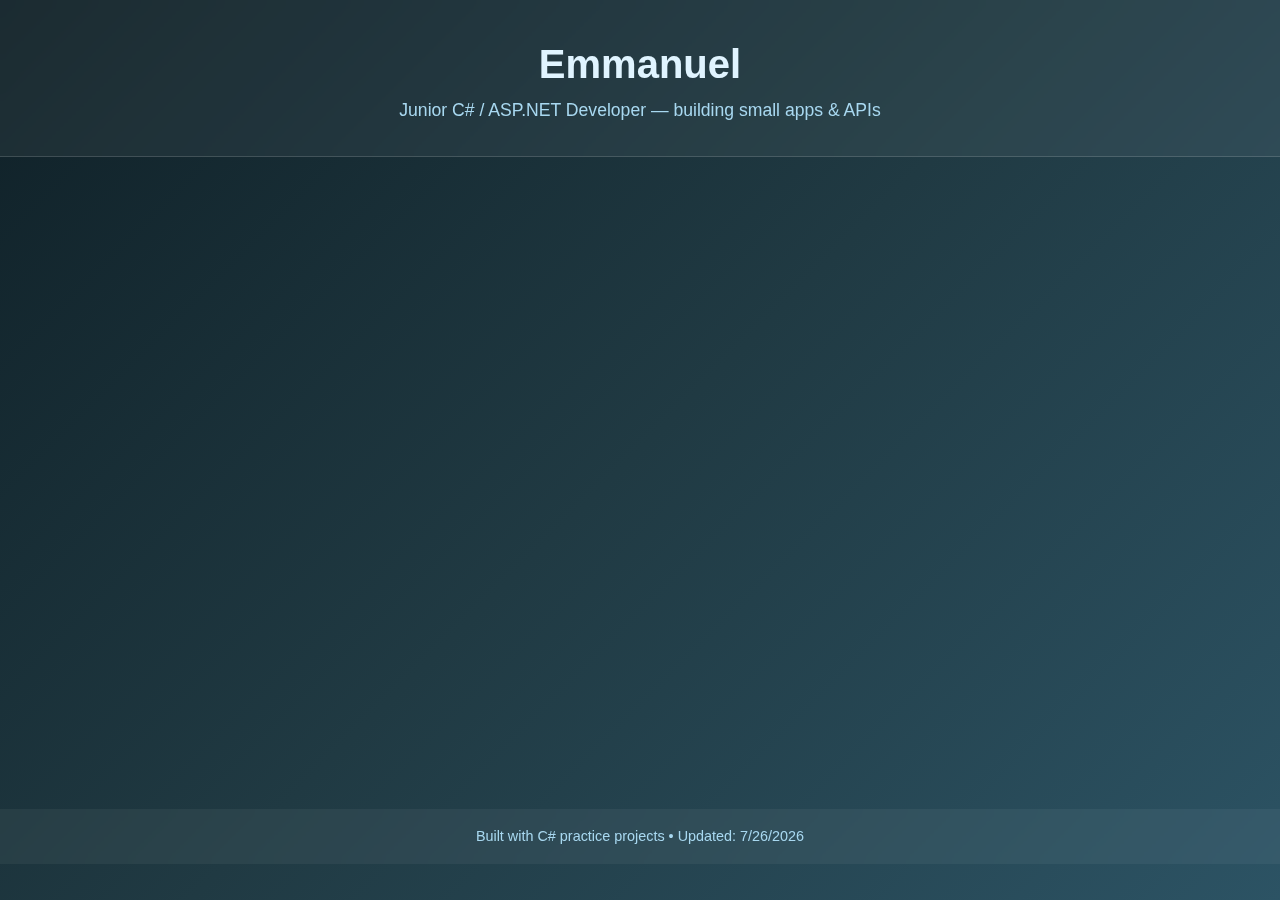
<file: index.html>
<!DOCTYPE html>

<html lang="en">
<head>
    <meta charset="utf-8" />
    <meta name="viewport" content="width=device-width,initial-scale=1" />
    <title>EmmanuelMuhoro — Portfolio</title>
    <link rel="stylesheet" href="styles.css">
</head>
<body>
    <header>
        <h1>Emmanuel</h1>
        <p>Junior C# / ASP.NET Developer — building small apps & APIs</p>
    </header>

    <section id="projects">
        <h2>Projects</h2>
        <article>
            <h3>Inventory Console App</h3>
            <p>Simple C# console app that manages products saved as JSON.</p>
            <p><a href="https://github.com/emman-305/InventoryApp" target="_blank">GitHub repo</a></p>
        </article>

        <!--<article>
        <h3>ToDo API (ASP.NET Core)</h3>
        <p>REST API using ASP.NET Core + EF Core + SQLite. Swagger enabled.</p>
        <p><a href="https://github.com/yourusername/TodoApi" target="_blank">GitHub repo</a> • <a href="https://YOUR_AZURE_APP.azurewebsites.net/swagger" target="_blank">Live API</a></p>
    </article>-->
        >
    </section>

    <section id="about">
        <h2>About</h2>
        <p>I am an IT graduate from Kirinyaga University on my journey to full stack web development Learning full-stack ASP.NET, C#, SQL, JS basics.”</p>
    </section>

    <section id="contact">
        <h2>Contact me @ +254796062609</h2>
        <p>Email: <a href="mailto:marnuh305@gmail.com">marnuh 305</a></p>
        <!--<p>LinkedIn: <a href="https://www.linkedin.com/in/yourprofile">yourprofile</a></p>-->
    </section>

    <footer>Built with C# practice projects • Updated: <span id="date"></span></footer>

    <script>document.getElementById('date').textContent = new Date().toLocaleDateString();</script>
</body>
</html>
</file>
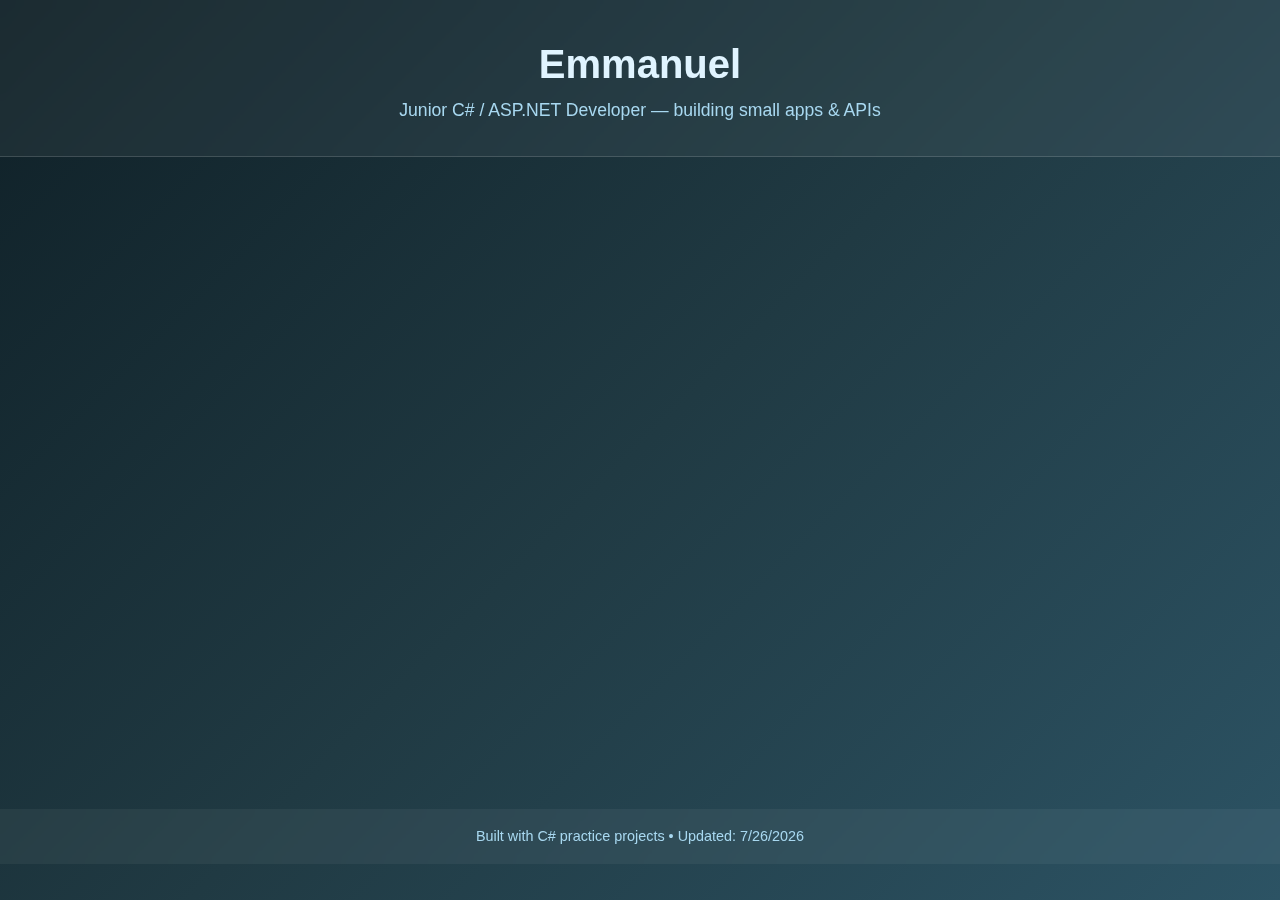
<file: HTMLPage1.html>
﻿<!DOCTYPE html>

<html lang="en">
<head>
    <meta charset="utf-8" />
    <meta name="viewport" content="width=device-width,initial-scale=1" />
    <title>EmmanuelMuhoro — Portfolio</title>
    <link rel="stylesheet" href="styles.css">
</head>
<body>
    <header>
        <h1>Emmanuel</h1>
        <p>Junior C# / ASP.NET Developer — building small apps & APIs</p>
    </header>

    <section id="projects">
        <h2>Projects</h2>
        <article>
            <h3>Inventory Console App</h3>
            <p>Simple C# console app that manages products saved as JSON.</p>
            <p><a href="https://github.com/yourusername/InventoryApp" target="_blank">GitHub repo</a></p>
        </article>

        <!--<article>
        <h3>ToDo API (ASP.NET Core)</h3>
        <p>REST API using ASP.NET Core + EF Core + SQLite. Swagger enabled.</p>
        <p><a href="https://github.com/yourusername/TodoApi" target="_blank">GitHub repo</a> • <a href="https://YOUR_AZURE_APP.azurewebsites.net/swagger" target="_blank">Live API</a></p>
    </article>-->
        >
    </section>

    <section id="about">
        <h2>About</h2>
        <p>I am an IT graduate from Kirinyaga University on my journey to full stack web development Learning full-stack ASP.NET, C#, SQL, JS basics.”</p>
    </section>

    <section id="contact">
        <h2>Contact me @ =254796062609</h2>
        <p>Email: <a href="mailto:marnuh305@gmail.com">marnuh 305</a></p>
        <!--<p>LinkedIn: <a href="https://www.linkedin.com/in/yourprofile">yourprofile</a></p>-->
    </section>

    <footer>Built with C# practice projects • Updated: <span id="date"></span></footer>

    <script>document.getElementById('date').textContent = new Date().toLocaleDateString();</script>
</body>
</html>
</file>
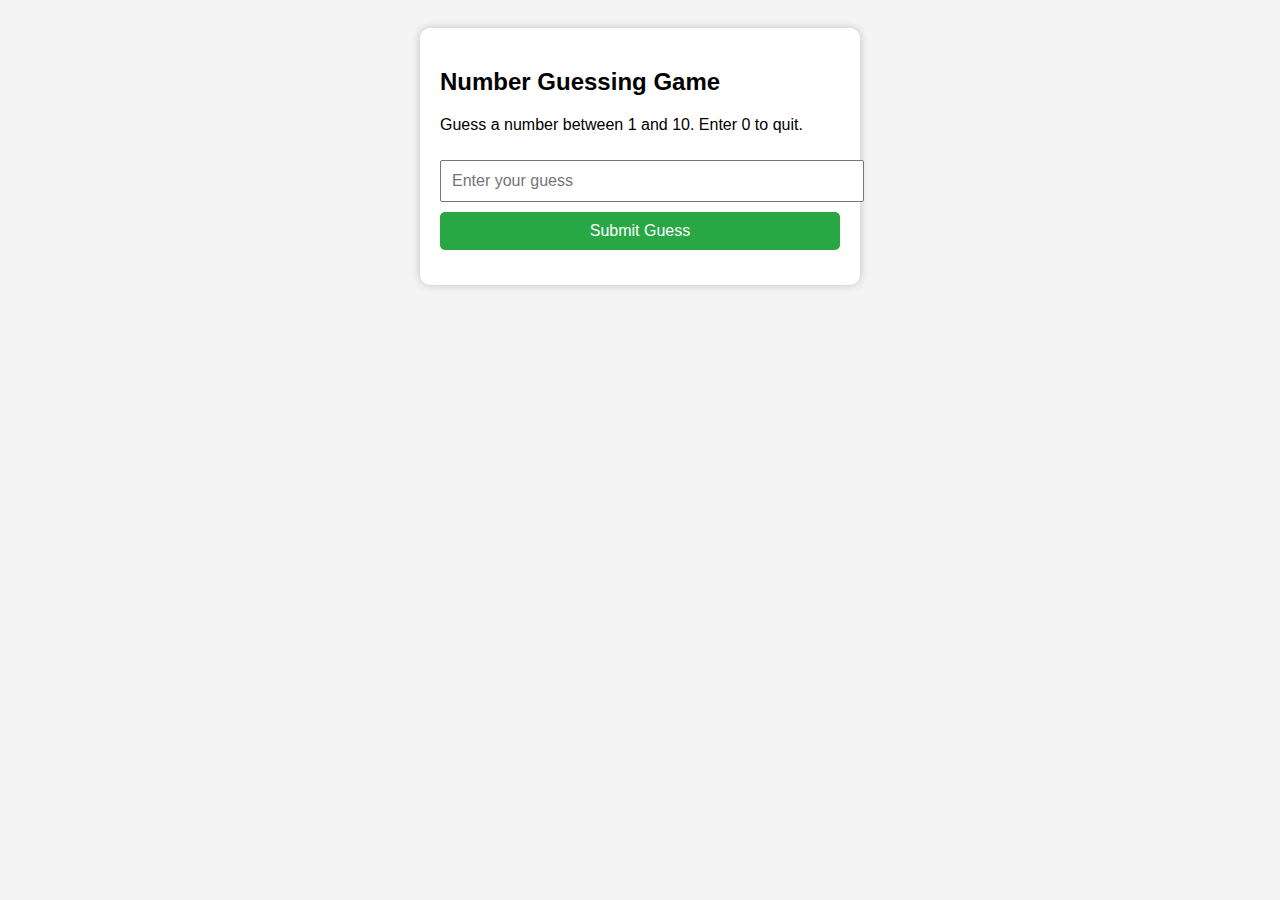
<file: RandomGuessingGame.html>
<!DOCTYPE html>
<html lang="en">
<head>
  <meta charset="UTF-8">
  <meta name="viewport" content="width=device-width, initial-scale=1.0">
  <title>Number Guessing Game</title>
  <style>
    body {
      font-family: Arial, sans-serif;
      background: #f4f4f4;
      padding: 20px;
    }
    .game {
      max-width: 400px;
      margin: auto;
      background: white;
      padding: 20px;
      border-radius: 10px;
      box-shadow: 0 0 10px rgba(0,0,0,0.2);
    }
    input, button {
      width: 100%;
      padding: 10px;
      margin-top: 10px;
      font-size: 16px;
    }
    button {
      background: #28a745;
      color: white;
      border: none;
      cursor: pointer;
      border-radius: 5px;
    }
    button:hover {
      background: #218838;
    }
    .result {
      margin-top: 15px;
      font-weight: bold;
    }
  </style>
</head>
<body>

<div class="game">
  <h2> Number Guessing Game</h2>
  <p>Guess a number between 1 and 10. Enter 0 to quit.</p>
  
  <input type="number" id="guess" placeholder="Enter your guess">
  <button onclick="playGame()">Submit Guess</button>
  
  <div class="result" id="result"></div>
</div>

<script>
let secret = Math.floor(Math.random() * 10) + 1; // random number 1–10
let attempts = 0;

function playGame() {
  const input = document.getElementById("guess");
  const resultDiv = document.getElementById("result");
  let guess = parseInt(input.value);
  input.value = ""; // clear input box

  if (isNaN(guess)) {
    resultDiv.innerText = " Invalid input! Please enter a number.";
    return; // like 'continue'  just skip the rest
  }

  if (guess === 0) {
    resultDiv.innerText = "You chose to quit. Goodbye!";
    return; // stop game
  }

  attempts++;

  if (guess < 1 || guess > 10) {
    resultDiv.innerText = " Please guess within the range 1–10.";
    return;
  }

  if (guess === secret) {
    resultDiv.innerText = ` Correct! You guessed it in ${attempts} attempts.`;
  } else if (guess < secret) {
    resultDiv.innerText = " Too low! Try again.";
  } else {
    resultDiv.innerText = " Too high! Try again.";
  }
}
</script>

</body>
</html>
</file>
<file: styles.css>
/* General Reset */
* {
    margin: 0;
    padding: 0;
    box-sizing: border-box;
}

/* Body with cool blue gradient background */
body {
    font-family: 'Segoe UI', Tahoma, Geneva, Verdana, sans-serif;
    background: linear-gradient(135deg, #0f2027, #203a43, #2c5364);
    color: #fff;
    min-height: 100vh;
    line-height: 1.6;
}

/* Header */
header {
    text-align: center;
    padding: 2rem;
    background: rgba(255, 255, 255, 0.05);
    backdrop-filter: blur(8px);
    border-bottom: 1px solid rgba(255, 255, 255, 0.15);
}

header h1 {
    font-size: 2.5rem;
    color: #e0f4ff;
}

header p {
    font-size: 1.1rem;
    color: #a8d8f0;
}

/* Sections with matte glassy style */
section {
    margin: 2rem auto;
    padding: 1.5rem;
    max-width: 900px;
    background: rgba(255, 255, 255, 0.08);
    backdrop-filter: blur(12px);
    border-radius: 12px;
    border: 1px solid rgba(255, 255, 255, 0.15);
    box-shadow: 0 4px 20px rgba(0, 0, 0, 0.2);

    /* Animation start state */
    opacity: 0;
    transform: translateY(30px);
    transition: all 0.8s ease-out;
}

/* Animation active state */
section.show {
    opacity: 1;
    transform: translateY(0);
}

/* Section titles */
section h2 {
    color: #a8d8f0;
    margin-bottom: 1rem;
    border-bottom: 1px solid rgba(255, 255, 255, 0.2);
    padding-bottom: 0.5rem;
}

/* Links */
a {
    color: #66cfff;
    text-decoration: none;
    font-weight: 500;
}

a:hover {
    color: #a8d8f0;
    text-decoration: underline;
}

/* Footer */
footer {
    text-align: center;
    padding: 1rem;
    margin-top: 2rem;
    background: rgba(255, 255, 255, 0.05);
    backdrop-filter: blur(8px);
    font-size: 0.9rem;
    color: #a8d8f0;
}
.cta-button {
    display: inline-block;
    padding: 14px 40px;
    background: linear-gradient(135deg, rgba(0, 123, 255, 0.9), rgba(0, 200, 255, 0.9));
    color: white;
    font-size: 1.2rem;
    font-weight: bold;
    text-decoration: none;
    border-radius: 50px; /* pill shape */
    box-shadow: 0 8px 20px rgba(0, 123, 255, 0.3);
    backdrop-filter: blur(8px);
    border: 1px solid rgba(255, 255, 255, 0.3);
    transition: all 0.3s ease-in-out;
}

.cta-button:hover {
    background: linear-gradient(135deg, rgba(0, 200, 255, 0.95), rgba(0, 123, 255, 0.95));
    box-shadow: 0 12px 25px rgba(0, 123, 255, 0.5);
    transform: translateY(-3px);
}

.cta-button:active {
    transform: translateY(0);
    box-shadow: 0 6px 15px rgba(0, 123, 255, 0.3);
}
button, 
input[type="button"], 
input[type="submit"], 
a.button, 
.cta-button {
    display: inline-block;
    padding: 14px 40px;
    background: linear-gradient(135deg, rgba(0, 123, 255, 0.9), rgba(0, 200, 255, 0.9));
    color: white;
    font-size: 1.1rem;
    font-weight: bold;
    text-decoration: none;
    border-radius: 50px; /* pill shape */
    box-shadow: 0 8px 20px rgba(0, 123, 255, 0.3);
    backdrop-filter: blur(8px);
    border: 1px solid rgba(255, 255, 255, 0.3);
    cursor: pointer;
    transition: all 0.3s ease-in-out;
}

/* Hover Effect */
button:hover, 
input[type="button"]:hover, 
input[type="submit"]:hover, 
a.button:hover, 
.cta-button:hover {
    background: linear-gradient(135deg, rgba(0, 200, 255, 0.95), rgba(0, 123, 255, 0.95));
    box-shadow: 0 12px 25px rgba(0, 123, 255, 0.5);
    transform: translateY(-3px);
}

/* Active/Click Effect */
button:active, 
input[type="button"]:active, 
input[type="submit"]:active, 
a.button:active, 
.cta-button:active {
    transform: translateY(0);
    box-shadow: 0 6px 15px rgba(0, 123, 255, 0.3);
}

/* Responsive */
@media (max-width: 768px) {
    header h1 {
        font-size: 2rem;
    }
    section {
        margin: 1rem;
        padding: 1rem;
    }
}
nav ul {
    list-style: none;
    display: flex;
    justify-content: center;
    gap: 20px;
    padding: 0;
    margin: 0;
}

nav ul li {
    display: inline-block;
}

nav ul li a {
    display: inline-block;
    padding: 12px 28px;
    background: linear-gradient(135deg, rgba(0, 123, 255, 0.9), rgba(0, 200, 255, 0.9));
    color: white;
    font-weight: bold;
    text-decoration: none;
    border-radius: 50px;
    backdrop-filter: blur(8px);
    border: 1px solid rgba(255, 255, 255, 0.3);
    box-shadow: 0 8px 20px rgba(0, 123, 255, 0.3);
    transition: all 0.3s ease-in-out;
}

/* Hover Effect */
nav ul li a:hover {
    background: linear-gradient(135deg, rgba(0, 200, 255, 0.95), rgba(0, 123, 255, 0.95));
    box-shadow: 0 12px 25px rgba(0, 123, 255, 0.5);
    transform: translateY(-3px);
}

/* Active/Clicked Link */
nav ul li a:active {
    transform: translateY(0);
    box-shadow: 0 6px 15px rgba(0, 123, 255, 0.3);
}
/* Initial hidden state for stagger animation */
.stagger {
    opacity: 0;
    transform: translateY(-10px);
    animation: fadeSlideIn 0.6s ease-out forwards;
}

/* Apply delays for nav items */
.stagger:nth-child(1) { animation-delay: 0.2s; }
.stagger:nth-child(2) { animation-delay: 0.4s; }
.stagger:nth-child(3) { animation-delay: 0.6s; }
.stagger:nth-child(4) { animation-delay: 0.8s; }

/* Special delay for Inventory App button */
.inventory-btn {
    opacity: 0;
    transform: translateY(-10px);
    animation: fadeSlideIn 0.6s ease-out forwards;
    animation-delay: 1.2s; /* Comes in last */
}

/* Animation keyframes */
@keyframes fadeSlideIn {
    to {
        opacity: 1;
        transform: translateY(0);
    }
}

/* Modern pill-shaped button styling */
.inventory-btn {
    display: inline-block;
    padding: 12px 28px;
    border-radius: 50px;
    background: linear-gradient(135deg, #4a90e2, #007acc);
    color: white;
    font-weight: bold;
    text-decoration: none;
    box-shadow: 0px 4px 12px rgba(0, 0, 0, 0.2);
    transition: transform 0.2s ease, box-shadow 0.2s ease;
}

.inventory-btn:hover {
    transform: translateY(-2px);
    box-shadow: 0px 6px 18px rgba(0, 0, 0, 0.25);
}
.email-btn {
    display: inline-block;
    padding: 12px 24px;
    background: linear-gradient(135deg, #4a90e2, #357ABD);
    color: white;
    font-size: 1rem;
    font-weight: bold;
    text-decoration: none;
    border-radius: 50px;
    box-shadow: 0 4px 15px rgba(0,0,0,0.2);
    transition: all 0.3s ease;
}

.email-btn:hover {
    background: linear-gradient(135deg, #5aa0f2, #468DD8);
    transform: translateY(-2px);
    box-shadow: 0 6px 20px rgba(0,0,0,0.3);
}
</file>
